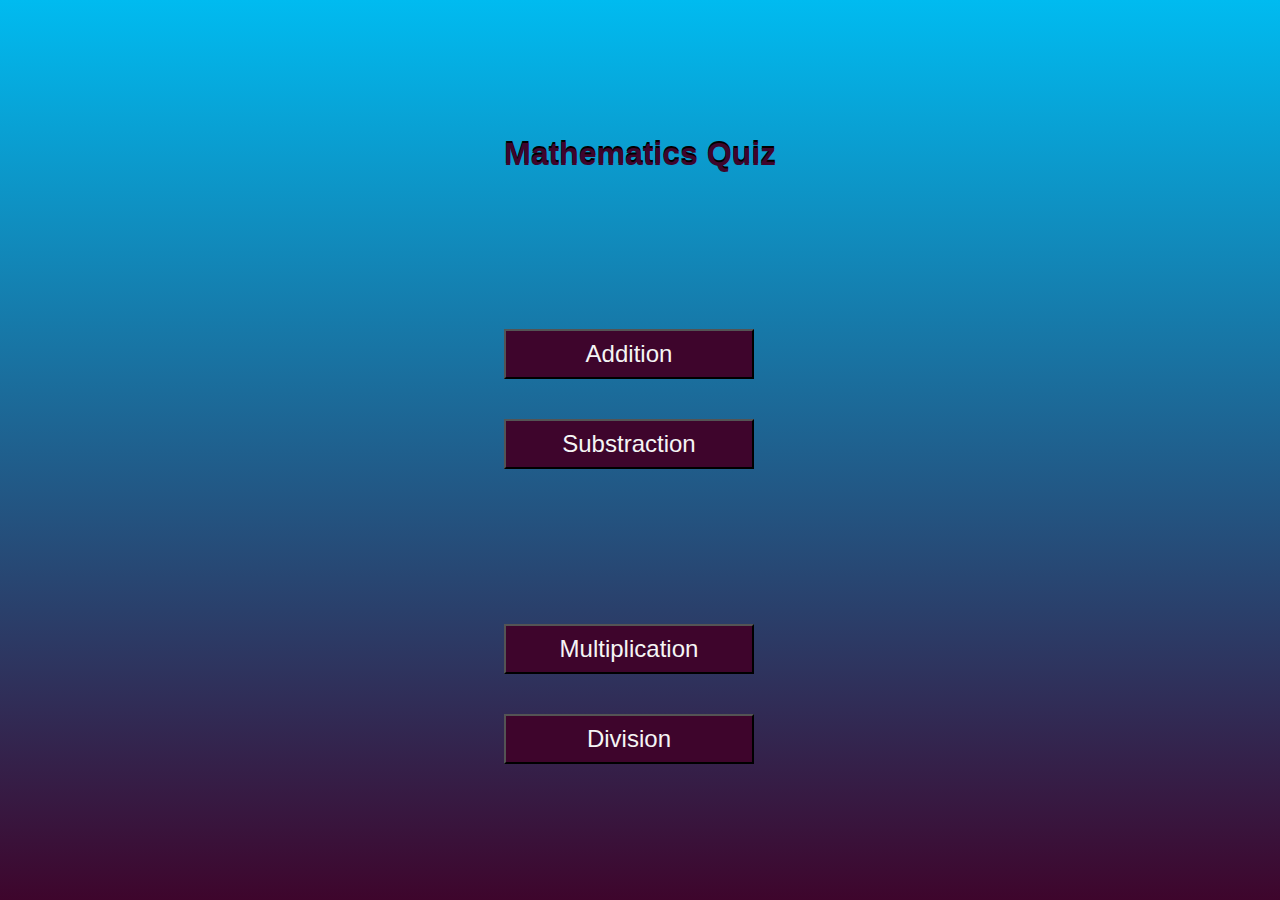
<file: Mathematics Quiz/index.html>
<!DOCTYPE html>
<html lang="en">
<head>
    <meta charset="UTF-8">
    <meta name="viewport" content="width=device-width, initial-scale=1.0">
    <link href="https://cdn.jsdelivr.net/npm/bootstrap@5.3.0/dist/css/bootstrap.min.css" rel="stylesheet" integrity="sha384-9ndCyUaIbzAi2FUVXJi0CjmCapSmO7SnpJef0486qhLnuZ2cdeRhO02iuK6FUUVM" crossorigin="anonymous">
  <script src="https://cdn.jsdelivr.net/npm/bootstrap@5.3.0/dist/js/bootstrap.bundle.min.js" integrity="sha384-geWF76RCwLtnZ8qwWowPQNguL3RmwHVBC9FhGdlKrxdiJJigb/j/68SIy3Te4Bkz" crossorigin="anonymous"></script>
    <title>Mathematics Quiz</title>
    <link rel="stylesheet" href="style.css">
    <script src="app.js" defer> </script>
</head>
<body>

  <!-- main section -->

<div class="container" id="first">
  <div class="row" id="row-head">
    <div class="col-12" id="col-head">
      <h1>Mathematics Quiz</h1>
    </div>
  </div>
    <div class="row" id="r1">
        <div class="col-auto" id="c1">
         <button id="main1" onclick="addition()">  Addition </button>
        </div>
        <div class="col-auto" id="c2">
         <button id="main2" onclick="subtraction()"> Substraction </button>
        </div>
    </div>

    <div class="row" id="r2">
        <div class="col-auto" id="c1">
          <button id="main3" onclick="multiplication()"> Multiplication </button>
        </div>
        <div class="col-auto" id="c2">
           <button id="main4" onclick="division()"> Division </button>
        </div>
    </div>
</div>

<!-- addition section -->

<div class="container-fluid" id="add">
    <div class="row justify-content-center">
        <div class="col-6 w-auto">
          <form class="form" id="form">
        <div class="questions">
            <h4 class="questionNo" id="questionNo">Question: <span>0</span></h4>
            <h4 class="score" id="score">Score: <span>0</span></h4>
        </div>
          <h1 className="question" id="questionAdd">What is 1 Addition by 1?</h1>
          <input class="input" id="input" type="text" placeholder="Enter Your Answer"><br>
          <button id="sum" type="button"> Submit</button>
          </form>
       </div>
    </div>
</div>

<!-- subtract section -->

<div class="container-fluid" id="sub">
<div class="row justify-content-center">
  <div class="col-6 w-auto">
      <form class="form" id="formSub">
        <div class="questions">
          <h4 class="questionNo" id="questionNo">Question: <span>0</span></h4>
          <h4 class="score" id="score">Score: <span>0</span></h4>
      </div>
          <h1 id="questionSub">What is 1 Substract by 1?</h1>
          <input class="input" id ="input" type="text" placeholder="Enter Your Answer"/><br>
          <button>Submit</button>
      </form>
  </div>
</div>
</div>

<!-- multiplication section -->

<div class="container-fluid" id="mul">
<div class="row justify-content-center">
  <div class="col-6 w-auto">
      <form class="form" id="form">
        <div class="questions">
          <h4 class="questionNo" id="questionNo">Question: <span>0</span></h4>
          <h4 class="score" id="score">Score: <span>0</span></h4>
      </div>
          <h1 id="questionMul">What is 1 Multiplication by 1?</h1>
          <input class="input" id ="input" type="text" placeholder="Enter Your Answer"><br>
          <button>Submit</button>
      </form>
  </div>
</div>
</div>

<!-- Divide section -->

<div class="container-fluid" id="divide">
<div class="row justify-content-center">
  <div class="col-6 w-auto">
      <form class="form" id="form">
        <div class="questions">
          <h4 class="questionNo" id="questionNo">Question: <span>0</span></h4>
          <h4 class="score" id="score">Score: <span>0</span></h4>
      </div>
          <h1 id="questionDiv"> </h1>
          <input class="input" id ="input" type="text" placeholder="Enter Your Answer"><br>
          <button>Submit</button>
      </form>
  </div>
</div>
</div>
</div>

</body>
</html>
</file>
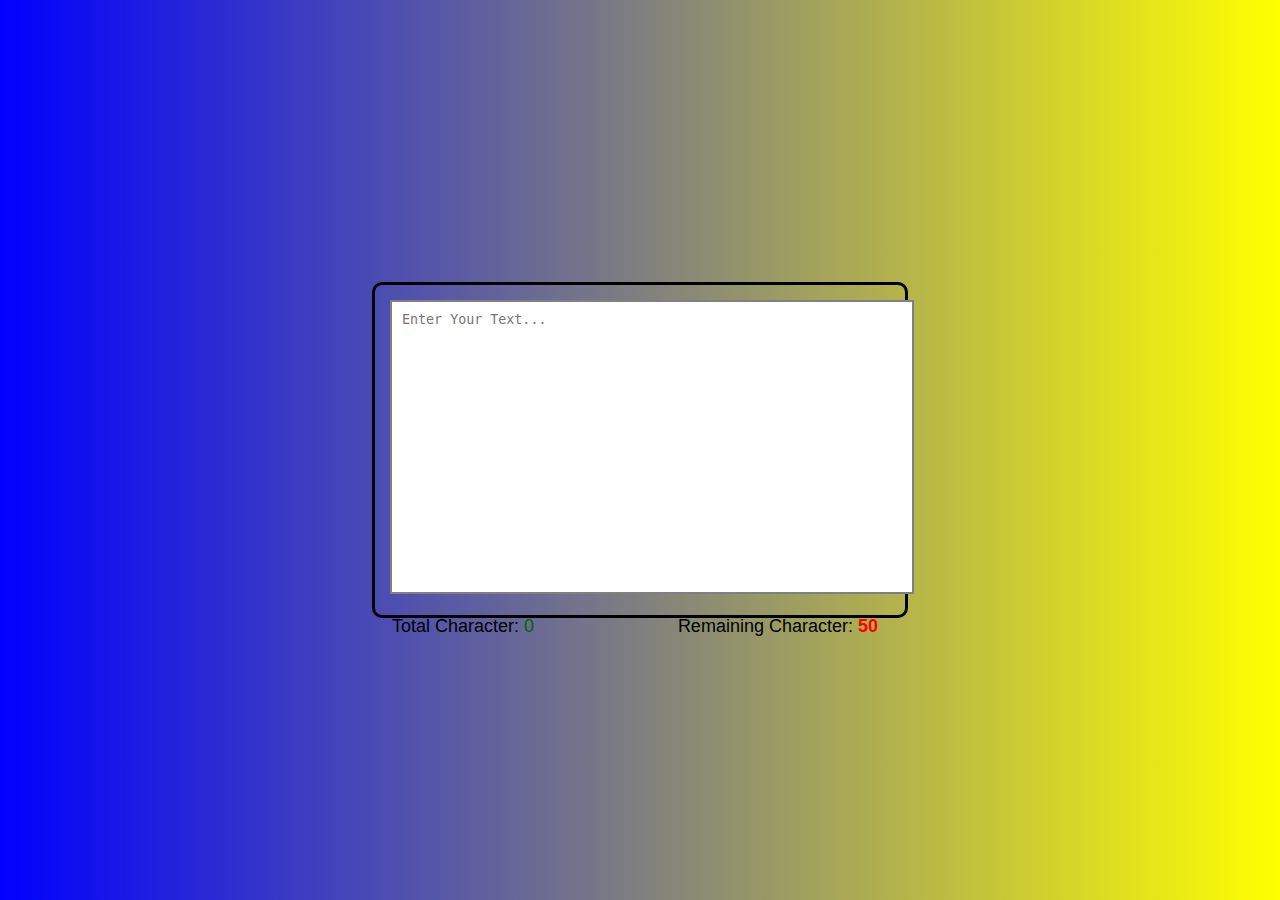
<file: Real-Time Character Counter/index.html>
<!DOCTYPE html>
<html lang="en">
<head>
    <meta charset="UTF-8">
    <meta name="viewport" content="width=device-width, initial-scale=1.0">
    <link href="https://cdn.jsdelivr.net/npm/bootstrap@5.3.0/dist/css/bootstrap.min.css" rel="stylesheet" integrity="sha384-9ndCyUaIbzAi2FUVXJi0CjmCapSmO7SnpJef0486qhLnuZ2cdeRhO02iuK6FUUVM" crossorigin="anonymous">
    <script src="https://cdn.jsdelivr.net/npm/bootstrap@5.3.0/dist/js/bootstrap.bundle.min.js" integrity="sha384-geWF76RCwLtnZ8qwWowPQNguL3RmwHVBC9FhGdlKrxdiJJigb/j/68SIy3Te4Bkz" crossorigin="anonymous"></script>
    <title>Real-Time Character Counter</title>
    
    <link rel="stylesheet" href="style.css">
    <script src="index.js" defer></script>
</head>
<body>
    <div class="container">
        <textarea class="textarea" type="text" placeholder="Enter Your Text..." id="text" maxlength="50"></textarea>
        <div class="container-row">
            <p>Total Character: <span id="total"> 0 </span></p>
            <p> Remaining Character: <span id="balance"> 0 </span></p>
        </div>
    </div>
        
    </div>
</body>
</html>
</file>
<file: Mathematics Quiz/style.css>
body{
    margin: 0;
    padding: 0;
    height: 100vh;
    width: 100vw;
    display: flex;
    justify-content: center;
    align-items: center;
    background: linear-gradient(to bottom, #00bbf0, rgb(62, 5, 44));
    font-family: Verdana, Geneva, Tahoma, sans-serif;
}

/* main section */
#first {
    height: 100%;
    display: flex;
    flex-direction: column;
    align-items: center;
    justify-content: space-evenly;
}
#first h1{
    font-weight: bold;
    color: rgb(62, 5, 44);
    text-shadow: 0 -2px 0px black;
    animation: slide 1s;
}
@keyframes slide{
    from{
        margin-right: -30%;
    }
    to{
        margin-right: 0%;
    }
}

#add,#sub,#mul,#divide,#result {
    display: none;
}

/* row */
#r1, #r2{
    width: 100%;
    justify-content: space-around;
}

/* form */
.form{
    width: fit-content;
    background-color: #00bbf0;
    border: 2px solid;
    border-radius: 10px;
    text-align: center;
    box-shadow: 10px;
}

/* space the inbetween content using tagName */
h4, h1, input,button{
    margin: 20px;
}

/* questions */
.questions{
    display: flex;
    justify-content: space-between;
}

/* input tag */
input{
    
    box-sizing: border-box;
    border-color: #000000;
    font-size: 20px;
    padding: 10px;
    text-align: center;
    overflow: hidden;
}

/* button */
button{
    padding: 5px;
    height: 50px;
    width: 250px;
    font-size: x-large;
    font-weight: 500;
    background-color: rgb(62, 5, 44);
    color: whitesmoke;
}
</file>
<file: Real-Time Character Counter/style.css>
body{
    margin: 0;
    display: flex;
    height: 100vh;
    background: linear-gradient(to right, blue, yellow);
    justify-content: center;
    align-items: center;
}
.container{
    width: 500px;
    height: 300px;
    border: 3px solid;
    padding: 15px;
    border-radius: 10px;
}

.textarea{
    resize: none;
    padding: 10px;
    height:  90%;
    width: 100%;
    border: 2px solid gray;
    align-items: start;
}
p{
    font-size: large;
    font-family: 'Segoe UI', Tahoma, Geneva, Verdana, sans-serif;
    padding-right: 10px;
}
#total{
    font-weight: 500;
    color: darkgreen;
    
}
#balance{
    font-weight: 600;
    color: red;
}
.container-row{
    display: flex;
    justify-content: space-between;
    padding: 0 2px;
}
</file>
